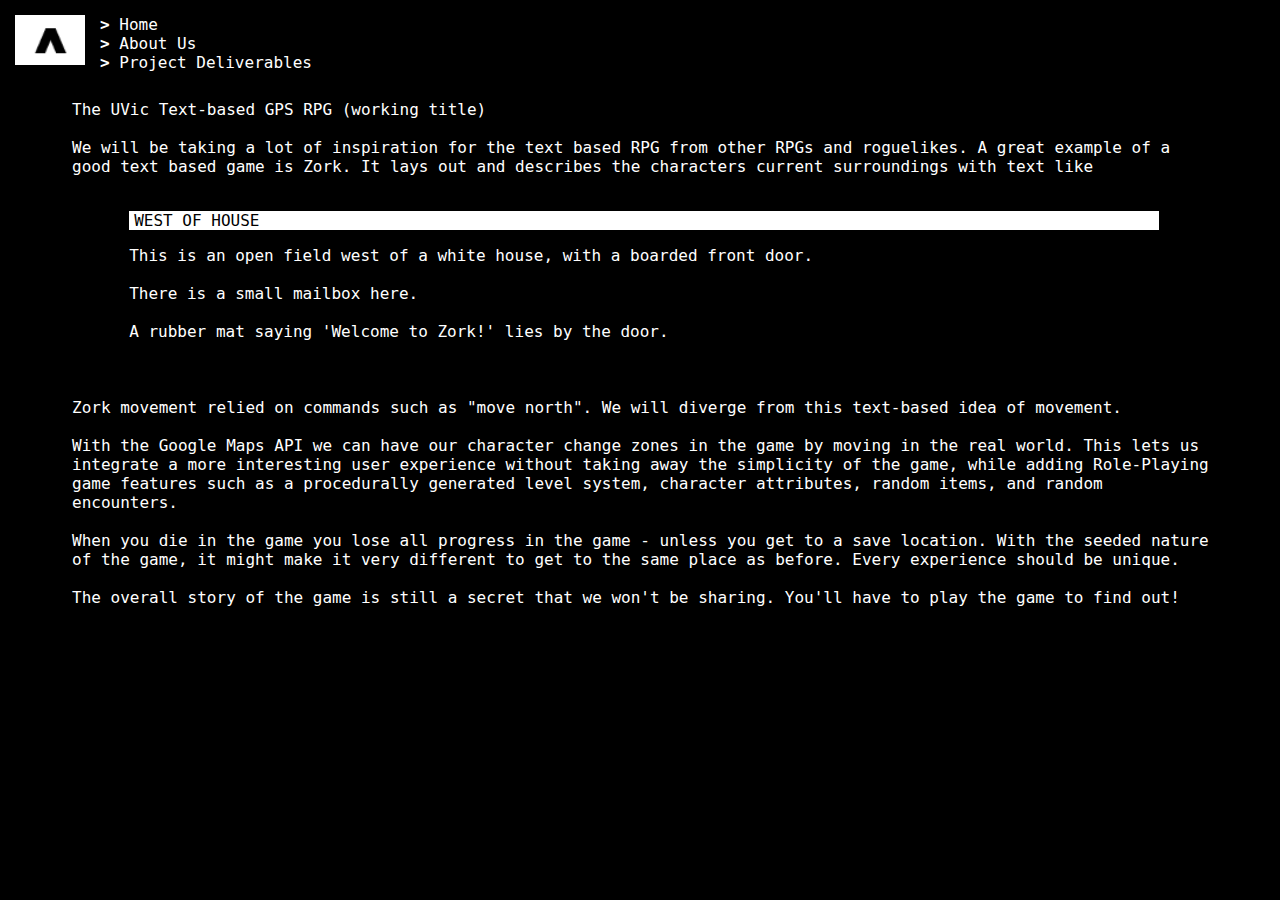
<file: index.html>
<!DOCTYPE html>
<html>
<head>
	<title>UVic RPG - Ability</title>
	<link rel="stylesheet" type="text/css" href="css/ability.css">
</head>

<body>
	<div id="logo">
		<a href="index.html"><img src="images/AbilitySmall.png" height="50px" width="70px"></a>
	</div>
	<div id="nav">
		<a href="index.html"><strong>></strong> Home</a><br>
		<a href="about-us.html"><strong>></strong> About Us</a><br>
		<a href="project-deliverables.html"><strong>></strong> Project Deliverables</a><br>
	</div>
	<div id="content">
		The UVic Text-based GPS RPG (working title)<br/><br/>

		We will be taking a lot of inspiration for the text based RPG from other RPGs and roguelikes. A great example of a good text based game is Zork. It lays out and describes the characters current surroundings with text like <br><br>
		
		<div id="zork">
		<p style="background-color:white;color:black;padding-left:5px;">WEST OF HOUSE</p>
		
		This is an open field west of a white house, with a boarded front door.<br><br>
		There is a small mailbox here.<br><br>
		A rubber mat saying 'Welcome to Zork!' lies by the door.<br><br><br><br>
		</div>
		
		Zork movement relied on commands such as "move north". We will diverge from this text-based idea of movement.<br><br>
		
		With the Google Maps API we can have our character change zones in the game by moving in the real world. This lets us integrate a more interesting user experience without taking away the simplicity of the game, while adding Role-Playing game features such as a procedurally generated level system, character attributes, random items, and random encounters. <br><br>
		
		When you die in the game you lose all progress in the game - unless you get to a save location. With the seeded nature of the game, it might make it very different to get to the same place as before. Every experience should be unique. <br><br>

		The overall story of the game is still a secret that we won't be sharing. You'll have to play the game to find out!
	</div>
</body>
</html>
</file>
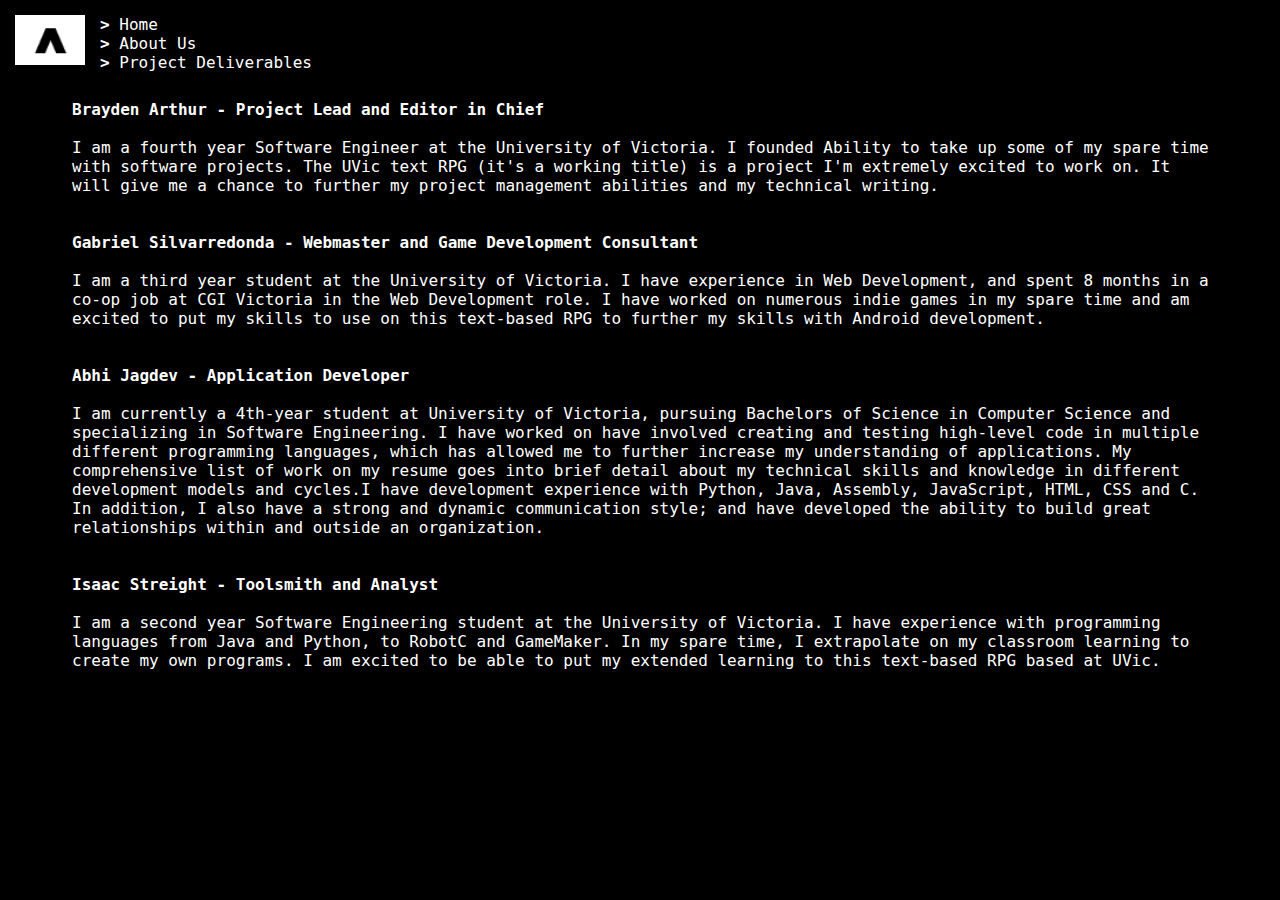
<file: about-us.html>
<!DOCTYPE html>
<html>
<head>
	<title>UVic RPG - Ability</title>
	<link rel="stylesheet" type="text/css" href="css/ability.css">
</head>

<body>
	<div id="logo">
		<a href="index.html"><img src="images/AbilitySmall.png" height="50px" width="70px"></a>
	</div>
	<div id="nav">
		<a href="index.html"><strong>></strong> Home</a><br>
		<a href="about-us.html"><strong>></strong> About Us</a><br>
		<a href="project-deliverables.html"><strong>></strong> Project Deliverables</a><br>
	</div>
	<div id="content">
		
		<strong>Brayden Arthur - Project Lead and Editor in Chief</strong><br><br>

		I am a fourth year Software Engineer at the University of Victoria. I founded Ability to take up some of my spare time with software projects. The UVic text RPG (it's a working title) is a project I'm extremely excited to work on. It will give me a chance to further my project management abilities and my technical writing.<br><br><br>
		
		<strong>Gabriel Silvarredonda - Webmaster and Game Development Consultant</strong><br><br>

		I am a third year student at the University of Victoria. I have experience in Web Development, and spent 8 months in a co-op job at CGI Victoria in the Web Development role. I have worked on numerous indie games in my spare time and am excited to put my skills to use on this text-based RPG to further my skills with Android development.<br><br><br>
		
		<strong>Abhi Jagdev - Application Developer</strong><br><br>
		
		I am currently a 4th-year student at University of Victoria, pursuing Bachelors of Science in Computer Science and specializing in Software Engineering. I have worked on have involved creating and testing high-level code in multiple different programming languages, which has allowed me to further increase my understanding of applications. My comprehensive list of work on my resume goes into brief detail about my technical skills and knowledge in different development models and cycles.I have development experience with Python, Java, Assembly, JavaScript, HTML, CSS and C. In addition, I also have a strong and dynamic communication style; and have developed the ability to build great relationships within and outside an organization.<br><br><br>
		
		
		<strong>Isaac Streight - Toolsmith and Analyst</strong><br><br>

		I am a second year Software Engineering student at the University of Victoria. I have experience with programming languages from Java and Python, to RobotC and GameMaker. In my spare time, I extrapolate on my classroom learning to create my own programs. I am excited to be able to put my extended learning to this text-based RPG based at UVic.<br><br><br>
	</div>
</body>
</html>
</file>
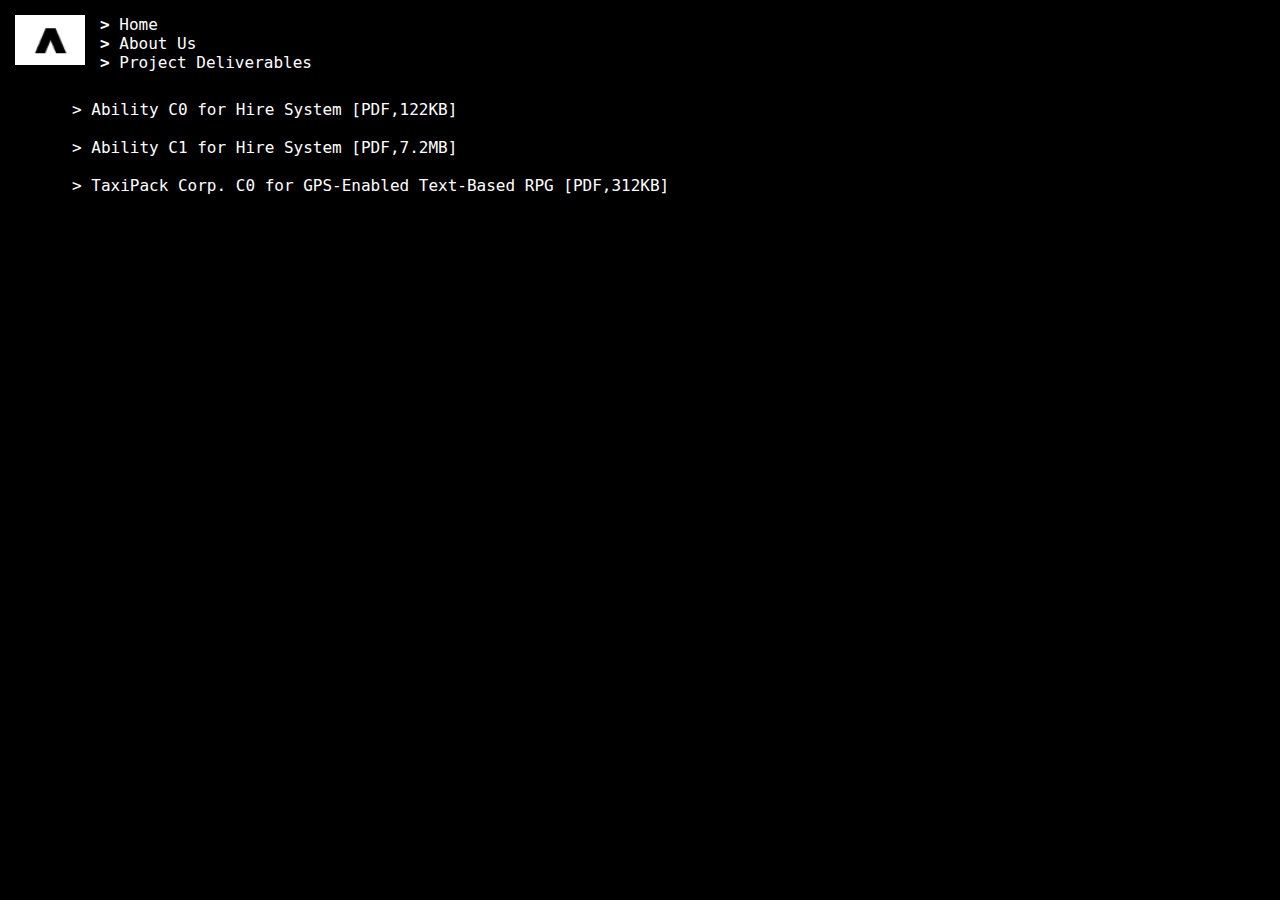
<file: client-documents.html>
<!DOCTYPE html>
<html>
<head>
	<title>UVic RPG - Ability</title>
	<link rel="stylesheet" type="text/css" href="css/ability.css">
</head>

<body>
	<div id="logo">
		<a href="index.html"><img src="images/AbilitySmall.png" height="50px" width="70px"></a>
	</div>
	<div id="nav">
		<a href="index.html"><strong>></strong> Home</a><br>
		<a href="about-us.html"><strong>></strong> About Us</a><br>
		<a href="project-deliverables.html"><strong>></strong> Project Deliverables</a><br>
	</div>
	<div id="content">
		<a href="files/AbilityC0.pdf" download>> Ability C0 for Hire System [PDF,122KB]</a><br><br>
		<a href="files/AbilityC1.pdf" download>> Ability C1 for Hire System [PDF,7.2MB]</a><br><br>
		<a href="http://someone9999.github.io/downloads/C0.pdf" download>> TaxiPack Corp. C0 for GPS-Enabled Text-Based RPG [PDF,312KB]</a><br><br>
	</div>
</body>
</html>
</file>
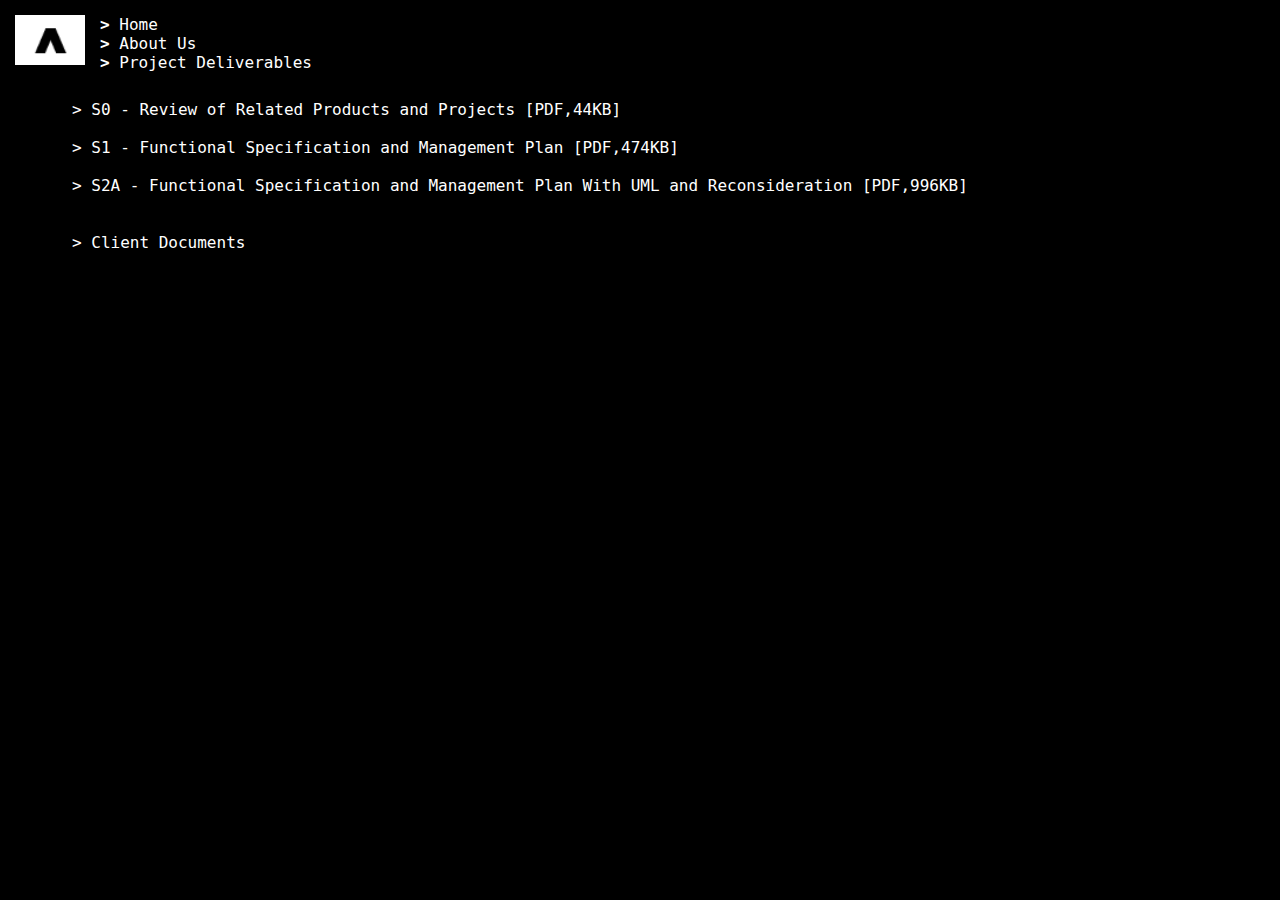
<file: project-deliverables.html>
<!DOCTYPE html>
<html>
<head>
	<title>UVic RPG - Ability</title>
	<link rel="stylesheet" type="text/css" href="css/ability.css">
</head>

<body>
	<div id="logo">
		<a href="index.html"><img src="images/AbilitySmall.png" height="50px" width="70px"></a>
	</div>
	<div id="nav">
		<a href="index.html"><strong>></strong> Home</a><br>
		<a href="about-us.html"><strong>></strong> About Us</a><br>
		<a href="project-deliverables.html"><strong>></strong> Project Deliverables</a><br>
	</div>
	<div id="content">
		<a href="files/abilitys0.pdf" download>> S0 - Review of Related Products and Projects [PDF,44KB]</a><br><br>
		
		<a href="files/AbilityS1.pdf" download>> S1 - Functional Specification and Management Plan [PDF,474KB]</a><br><br>
		<a href="files/UvicBreakout.pdf" download>> S2A - Functional Specification and Management Plan With UML and Reconsideration [PDF,996KB]</a><br><br><br>
		<a href="client-documents.html">> Client Documents</a><br><br>
	</div>
</body>
</html>
</file>
<file: css/ability.css>
body {
	background-color: black;
	color: white;
	font-family: "Lucida Console", Monaco, monospace;
}
a {
	color: white;
	text-decoration: none;		
}
a:hover {
	color: #00ff00;
}
li {
	text-decoration: none;
	
}
#logo {
	position: absolute;
	left: 15px;
	top: 15px;
}
#nav {
	position: absolute;
	left: 100px;
	top: 15px;
}
#content {
	position: absolute;
	padding-left: 5%;
	top: 100px;
	padding-right: 5%;
	padding-bottom: 50px;
}
#zork {
	position: relative;
	padding-left:5%;
	padding-right: 5%;
}
</file>
